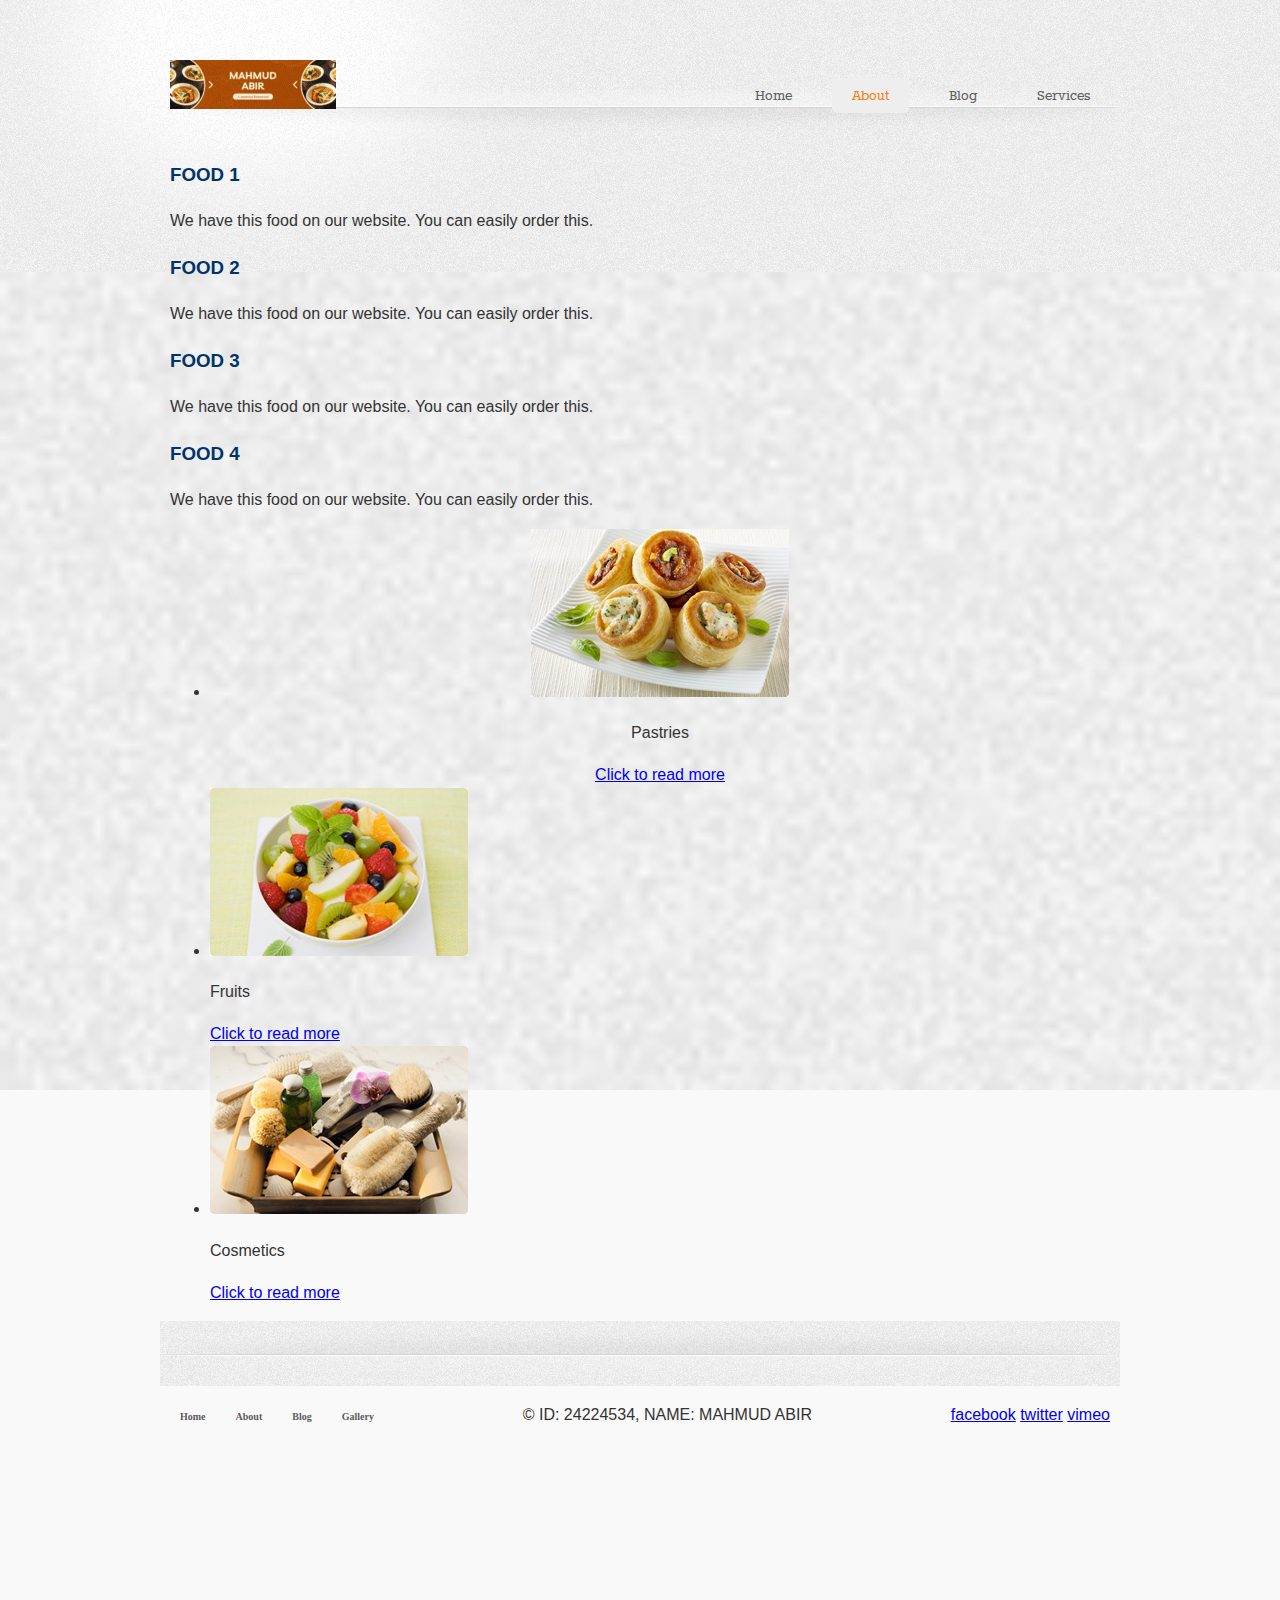
<file: about.html>
<!DOCTYPE html>
<!-- My Website -->
<html lang="en">
<head>
    <meta charset="UTF-8">
    <meta name="viewport" content="width=device-width, initial-scale=1.0">
    <title>About - Food 1</title>
    <link rel="stylesheet" href="css/style.css" type="text/css" />
    <!--[if IE 7]>
        <link rel="stylesheet" href="css/ie7.css" type="text/css" />
    <![endif]-->
</head>
<body>
    <div class="page">
        <!-- Header Section -->
        <div class="header">
            <a href="index.html" id="logo"><img src="images/logo.gif" alt="Logo"/></a>
            <ul>
                <li><a href="index.html">Home</a></li>
                <li class="selected"><a href="about.html">About</a></li>
                <li><a href="blog.html">Blog</a></li>
                <li><a href="services.html">Services</a></li>
            </ul>
        </div>

        <!-- Body Section -->
        <div class="body">
            <h3>Food 1</h3>
            <p>We have this food on our website. You can easily order this.</p>

            <h3>Food 2</h3>
            <p>We have this food on our website. You can easily order this.</p>

            <h3>Food 3</h3>
            <p>We have this food on our website. You can easily order this.</p>

            <h3>Food 4</h3>
            <p>We have this food on our website. You can easily order this.</p>

            <!-- Blog Section -->
            <ul class="blog">
                <li style="text-align:center">
                    <div>
                        <a href="blog.html"><img src="images/pastries.jpg" alt="Pastries"/></a>
                        <p>Pastries</p>
                        <a href="blog.html">Click to read more</a>
                    </div>
                </li>
                <li>
                    <div>
                        <a href="blog.html"><img src="images/fruits.jpg" alt="Fruits"/></a>
                        <p>Fruits</p>
                        <a href="blog.html">Click to read more</a>
                    </div>
                </li>
                <li>
                    <div>
                        <a href="blog.html"><img src="images/cosmetics.jpg" alt="Cosmetics"/></a>
                        <p>Cosmetics</p>
                        <a href="blog.html">Click to read more</a>
                    </div>
                </li>
            </ul>
        </div>

        <!-- Footer Section -->
        <div class="footer">
            <ul>
                <li><a href="index.html">Home</a></li>
                <li><a href="about.html">About</a></li>
                <li><a href="blog.html">Blog</a></li>
                <li><a href="services.html">Gallery</a></li>
            </ul>
            <p>&#169; ID: 24224534, NAME: MAHMUD ABIR</p>
            <div class="connect">
                <a href="http://facebook.com/profile.php?id=100009582231756" id="facebook">facebook</a>
                <a href="http://twitter.com/" id="twitter">twitter</a>
                <a href="http://www.youtube.com/" id="vimeo">vimeo</a>
            </div>
        </div>
    </div>
</body>
</html>
</file>
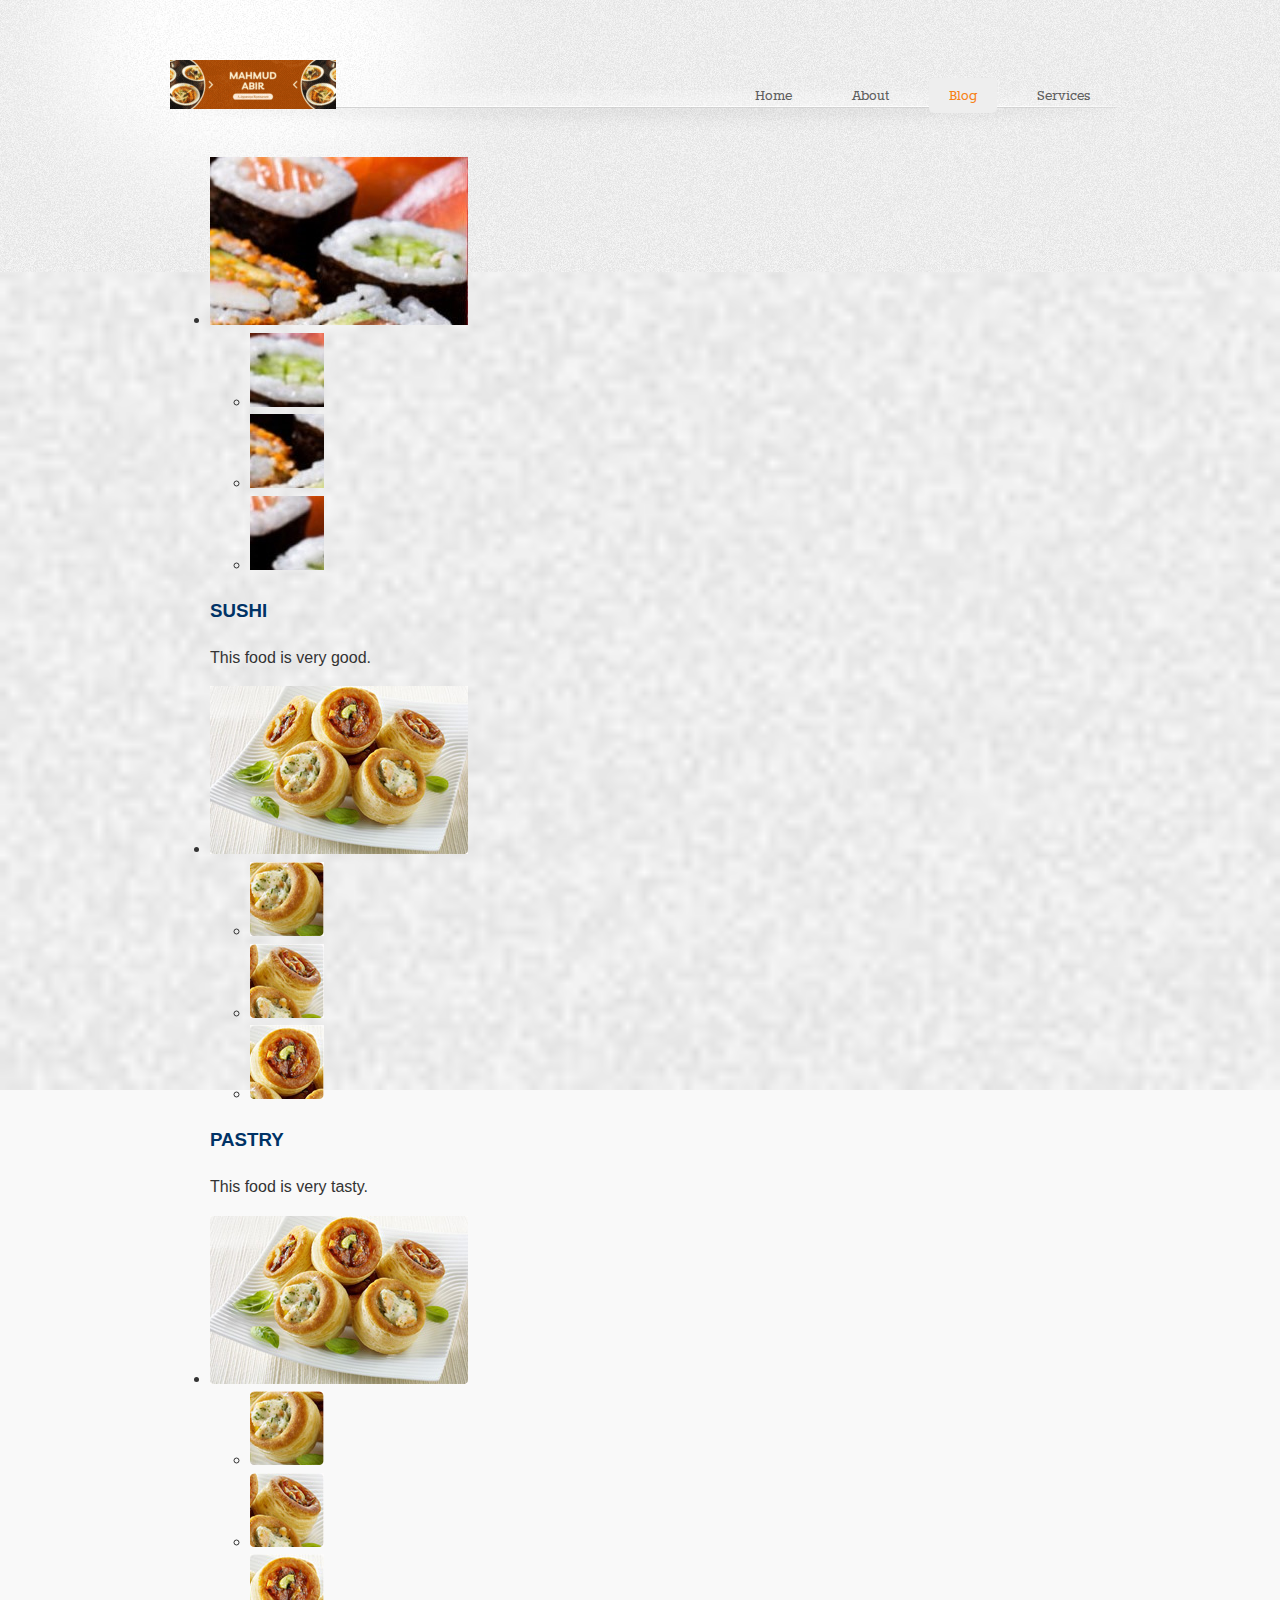
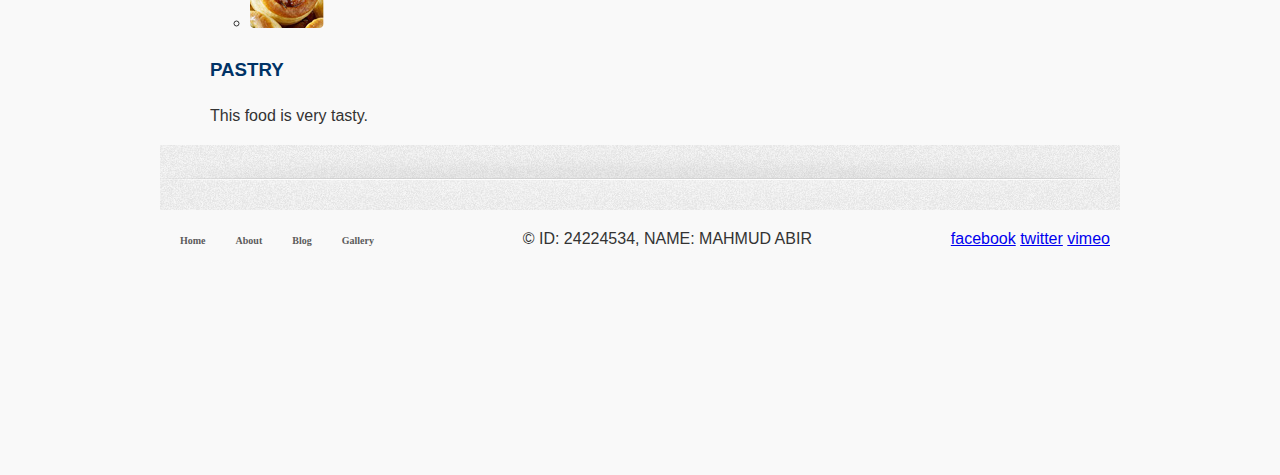
<file: blog.html>
<!DOCTYPE html>
<!-- my website -->
<html>
	<head>
		<meta http-equiv="Content-Type" content="text/html; charset=utf-8"/>
		<title>Blog - Food </title>
		<link rel="stylesheet" href="css/style.css" type="text/css" />
		<!--[if IE 7]>
			<link rel="stylesheet" href="css/ie7.css" type="text/css" />
		<![endif]-->
	</head>
	<body>
		<div class="page">
			<div class="header">
				<a href="index.html" id="logo"><img src="images/logo.gif" alt=""/></a>
				<ul>
					<li><a href="index.html">Home</a></li>
					<li><a href="about.html">About</a></li>
					<li class="selected"><a href="blog.html">Blog</a></li>
					<li><a href="services.html">Services</a></li>
				</ul>
			</div>
			<div class="body">
				<ul>
					<li>
						<div class="featured">
							<img src="images/sushi.jpg" alt=""/>
							<ul>
								<li><a href="#"><img src="images/sushi1.jpg" alt=""/></a></li>
								<li><a href="#"><img src="images/sushi2.jpg" alt=""/></a></li>
								<li><a href="#"><img src="images/sushi3.jpg" alt=""/></a></li>
							</ul>
							
						</div>
						<div>
							<h3>Sushi</h3>
							<p>This food is very good.</p>
						</div>
						



					</li>
					<li>
						<div class="featured">
							<img src="images/pastries.jpg" alt=""/>
							<ul>
								<li><a href="#"><img src="images/pastry1.jpg" alt=""/></a></li>
								<li><a href="#"><img src="images/pastry2.jpg" alt=""/></a></li>
								<li><a href="#"><img src="images/pastry3.jpg" alt=""/></a></li>								
							</ul>
							
						</div>
						<div>
							<h3>Pastry</h3>
							<p>This food is very tasty.</p>
						</div>
					</li>
					<li>
						<div class="featured">
							<img src="images/pastries.jpg" alt=""/>
							<ul>
								<li><a href="#"><img src="images/pastry1.jpg" alt=""/></a></li>
								<li><a href="#"><img src="images/pastry2.jpg" alt=""/></a></li>
								<li><a href="#"><img src="images/pastry3.jpg" alt=""/></a></li>
							</ul>
							
						</div>
						<div>
							<h3>Pastry</h3>
							<p>This food is very tasty.</p>
						</div>
					</li>
				</ul>
				
			</div>
			<div class="footer">
				<ul>
					<li><a href="index.html">Home</a></li>
					<li><a href="about.html">About</a></li>
					<li><a href="blog.html">Blog</a></li>
					<li><a href="services.html">Gallery</a></li>
				</ul>
				<p>&#169; ID: 24224534, NAME: MAHMUD ABIR </p>
				<div class="connect">
					<a href="http://facebook.com/profile.php?id=100009582231756" id="facebook">facebook</a>
					<a href="http://twitter.com/" id="twitter">twitter</a>
					<a href="http://www.youtube.com/ id="vimeo">vimeo</a>
				</div>
			</div>
		</div>
	</body>
</html>
</file>
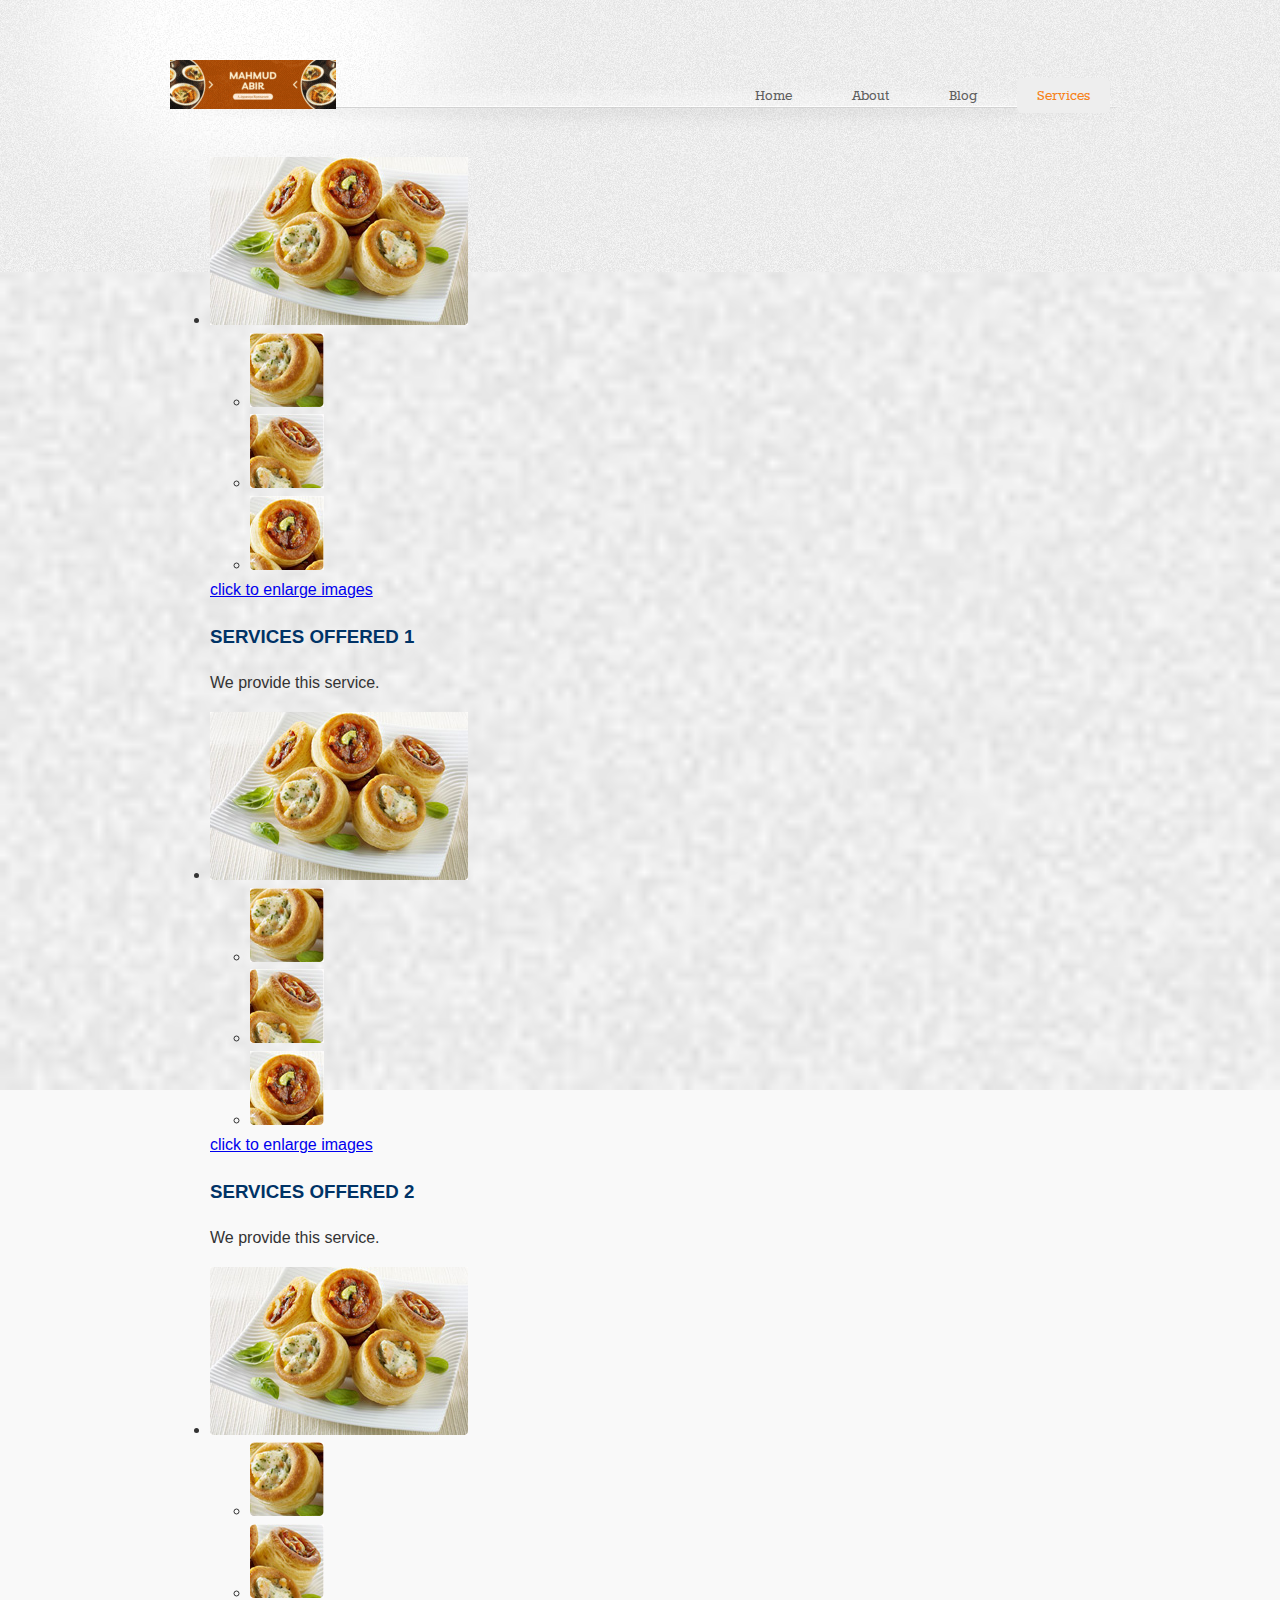
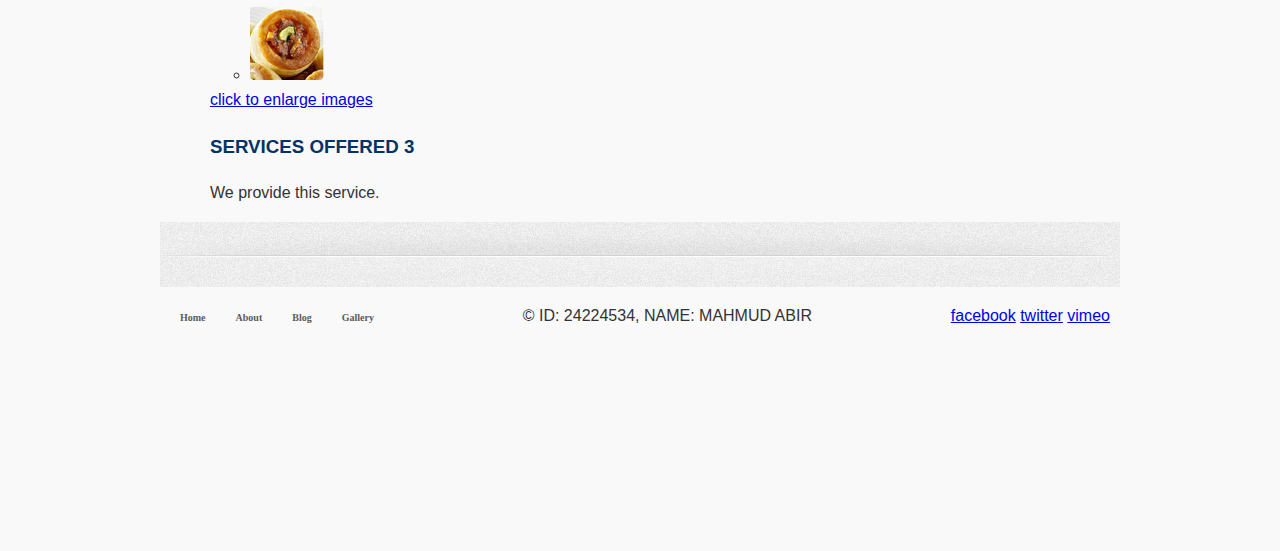
<file: services.html>
<!DOCTYPE html>
<!-- Website template by freewebsitetemplates.com -->
<html>
	<head>
		<meta http-equiv="Content-Type" content="text/html; charset=utf-8"/>
		<title>Services - My Website services </title>
		<link rel="stylesheet" href="css/style.css" type="text/css" />
		<!--[if IE 7]>
			<link rel="stylesheet" href="css/ie7.css" type="text/css" />
		<![endif]-->
	</head>
	<body>
		<div class="page">
			<div class="header">
				<a href="index.html" id="logo"><img src="images/logo.gif" alt=""/></a>
				<ul>
					<li><a href="index.html">Home</a></li>
					<li><a href="about.html">About</a></li>
					<li><a href="blog.html">Blog</a></li>
					<li class="selected"><a href="services.html">Services</a></li>
				</ul>
			</div>
			<div class="body">
				<ul>
					<li>
						<div class="featured">
							<img src="images/pastries.jpg" alt=""/>
							<ul>
								<li><a href="#"><img src="images/pastry1.jpg" alt=""/></a></li>
								<li><a href="#"><img src="images/pastry2.jpg" alt=""/></a></li>
								<li><a href="#"><img src="images/pastry3.jpg" alt=""/></a></li>
							</ul>
							<a href="#">click to enlarge images</a>
						</div>
						<div>
							<h3>Services Offered 1</h3>
							<p>We provide this service.</p>
						</div>
					</li>
					<li>
						<div class="featured">
							<img src="images/pastries.jpg" alt=""/>
							<ul>
								<li><a href="#"><img src="images/pastry1.jpg" alt=""/></a></li>
								<li><a href="#"><img src="images/pastry2.jpg" alt=""/></a></li>
								<li><a href="#"><img src="images/pastry3.jpg" alt=""/></a></li>								
							</ul>
							<a href="#">click to enlarge images</a>
						</div>
						<div>
							<h3>Services Offered 2</h3>
							<p>We provide this service.</p>
						</div>
					</li>
					<li>
						<div class="featured">
							<img src="images/pastries.jpg" alt=""/>
							<ul>
								<li><a href="#"><img src="images/pastry1.jpg" alt=""/></a></li>
								<li><a href="#"><img src="images/pastry2.jpg" alt=""/></a></li>
								<li><a href="#"><img src="images/pastry3.jpg" alt=""/></a></li>
							</ul>
							<a href="#">click to enlarge images</a>
						</div>
						<div>
							<h3>Services Offered 3</h3>
							<p>We provide this service.</p>
						</div>
					</li>
				</ul>
				
			</div>
			<div class="footer">
				<ul>
					<li><a href="index.html">Home</a></li>
					<li><a href="about.html">About</a></li>
					<li><a href="blog.html">Blog</a></li>
					<li><a href="services.html">Gallery</a></li>
				</ul>
				<p>&#169; ID: 24224534, NAME: MAHMUD ABIR </p>
				<div class="connect">
					<a href="http://facebook.com/profile.php?id=100009582231756" id="facebook">facebook</a>
					<a href="http://twitter.com/" id="twitter">twitter</a>
					<a href="http://www.youtube.com/ id="vimeo">vimeo</a>
				</div>
			</div>
		</div>
	</body>
</html>
</file>
<file: css/style.css>
/*------------------------- Layout styles ------------------------*/
body {
    background-color: #f0f8ff; /* Light blue background */
    background: url(../images/bg-body.jpg) no-repeat center center fixed;
    background-size: cover; /* Ensure background scales */
    font-family: Arial, sans-serif; /* Modern font */
    color: #333; /* Readable text color */
    margin: 0;
}

.page {
    background: url(../images/bg-header.jpg) no-repeat center top;
}

/*------------------------- Font ------------------------*/
@font-face {
    font-family: 'RokkittRegular';
    src: url('rokkitt-regular-webfont.eot');
    src: url('rokkitt-regular-webfont.eot?#iefix') format('embedded-opentype'),
         url('rokkitt-regular-webfont.woff') format('woff'),
         url('rokkitt-regular-webfont.ttf') format('truetype'),
         url('rokkitt-regular-webfont.svg#RokkittRegular') format('svg');
    font-weight: normal;
    font-style: normal;
}

/*------------------------- Header ------------------------*/
.header {
    background: url(../images/bg-navigation.jpg) no-repeat center 90px;
    width: 100%;
    max-width: 940px;
    margin: 0 auto;
    height: 105px;
    padding: 36px 10px 0;
    display: flex;
    justify-content: space-between;
    align-items: center;
}

.header a#logo img {
    border: 0;
    max-width: 100%;
    height: auto;
}

.header ul {
    margin: 0;
    list-style: none;
    padding: 13px 0 0;
    display: flex;
    gap: 20px;
}

.header ul li a {
    font-size: 16px;
    text-decoration: none;
    color: #5e5e5e;
    font-family: 'RokkittRegular';
    outline: none;
    padding: 10px 20px;
    border-radius: 5px;
    transition: all 0.3s ease;
}

.header ul li a:hover, .header ul li.selected a {
    color: #f78117;
    background-color: #eee;
}

/*------------------------- Body ------------------------*/
.body {
    width: 100%;
    max-width: 940px;
    margin: 0 auto;
    padding: 0 10px;
    overflow: hidden;
}

.body div#featured {
    background: url(../images/house.jpg) no-repeat right top;
    height: 448px;
    padding: 0 0 17px;
    display: flex;
    flex-direction: column;
    justify-content: center;
}

.body div#featured h3 {
    color: #f78117;
    font-size: 36px;
    font-family: 'RokkittRegular';
    margin: 0 0 30px;
    width: 490px;
    padding: 100px 0 0;
    font-weight: normal;
}

.body div#featured input {
    background: url(../images/interface.jpg) no-repeat;
    border: 0;
    height: 48px;
    width: 216px;
    font-family: 'RokkittRegular';
    color: #fff;
    font-size: 30px;
    margin: 28px 0 0 125px;
    cursor: pointer;
    outline: none;
    transition: background 0.3s ease;
}

.body div#featured input:hover {
    background: #555;
}
.converter {
    background-color: #f9f9f9;
    padding: 20px;
    border-radius: 5px;
    width: 300px;
    margin: 20px auto;
    box-shadow: 0 2px 5px rgba(0, 0, 0, 0.2);
    text-align: center;
    font-family: Arial, sans-serif;
}

.converter h2 {
    font-size: 20px;
    color: #333;
    margin-bottom: 15px;
}

.converter input {
    padding: 8px;
    width: 80%;
    margin-bottom: 10px;
    border: 1px solid #ddd;
    border-radius: 4px;
}

.converter button {
    background-color: #f78117;
    color: #fff;
    border: none;
    padding: 10px 15px;
    border-radius: 5px;
    cursor: pointer;
    font-size: 16px;
    transition: background-color 0.3s ease;
}

.converter button:hover {
    background-color: #e66900;
}

.converter #result {
    margin-top: 15px;
    font-size: 16px;
    color: #555;
}


/*------------------------- Footer ------------------------*/
.footer {
    width: 100%;
    max-width: 940px;
    background: url(../images/bg-footer.jpg) no-repeat center top;
    padding: 65px 10px 207px;
    margin: 0 auto;
    display: flex;
    justify-content: space-between;
    align-items: center;
    flex-wrap: wrap;
}

.footer ul {
    list-style: none;
    margin: 0;
    padding: 0;
    display: flex;
    gap: 10px;
}

.footer ul li a {
    text-decoration: none;
    color: #5b5b5b;
    font-size: 10px;
    font-family: 'Trebuchet MS';
    font-weight: bold;
    padding: 5px 10px;
    border-radius: 3px;
    transition: all 0.3s ease;
}

.footer ul li a:hover {
    color: #f78117;
    background-color: #eee;
}

/*------------------------- Responsive Design ------------------------*/
@media (max-width: 768px) {
    .header, .body, .footer {
        width: 90%;
        padding: 10px;
    }

    .header ul {
        flex-direction: column;
        align-items: flex-start;
    }

    .body div#featured h3 {
        font-size: 24px;
    }

    .body div#featured input {
        font-size: 18px;
        margin: 20px 0 0;
    }
}

@media (max-width: 480px) {
    .header {
        flex-direction: column;
        align-items: center;
        text-align: center;
    }

    .header ul {
        gap: 10px;
    }

    .body div#featured h3 {
        font-size: 18px;
        width: 100%;
    }

    .body div#featured input {
        font-size: 16px;
        width: 100%;
        margin: 10px 0;
    }
}
.card {
    border: 1px solid #ddd;
    border-radius: 10px;
    padding: 20px;
    box-shadow: 0 4px 6px rgba(0, 0, 0, 0.1);
    background-color: white;
}

.card:hover {
    box-shadow: 0 8px 12px rgba(0, 0, 0, 0.2);
    transform: translateY(-5px);
    transition: all 0.3s ease;
}
body {
    font-family: 'Poppins', sans-serif; /* Modern font */
    line-height: 1.6;
    background-color: #f9f9f9; /* Light gray background */
    color: #333333; /* Dark gray text */
}

h1, h2, h3, h4, h5, h6 {
    color: #003366; /* Deep blue headings */
    text-transform: uppercase; /* All caps */
}
button, .btn {
    background-color: #f0ad4e; /* Gold */
    border: none;
    color: white;
    padding: 10px 20px;
    font-size: 16px;
    border-radius: 5px;
    cursor: pointer;
    transition: transform 0.3s ease;
}

button:hover, .btn:hover {
    transform: scale(1.1);
    background-color: #d8943c; /* Darker gold on hover */
}
</file>
<file: css/ie7.css>
/* Website template by freewebsitetemplates.com */
/*------------------------- Layout styles ------------------------*/ 

/*------------------------- Header ------------------------*/

/*------------------------- Body ------------------------*/
.body ul.blog li div a{
	background:url(../images/button-more.jpg) no-repeat center 3px;
}
.body ul li div.featured a{
	padding:9px 0 0;
}

/*------------------------- Footer ------------------------*/
</file>
